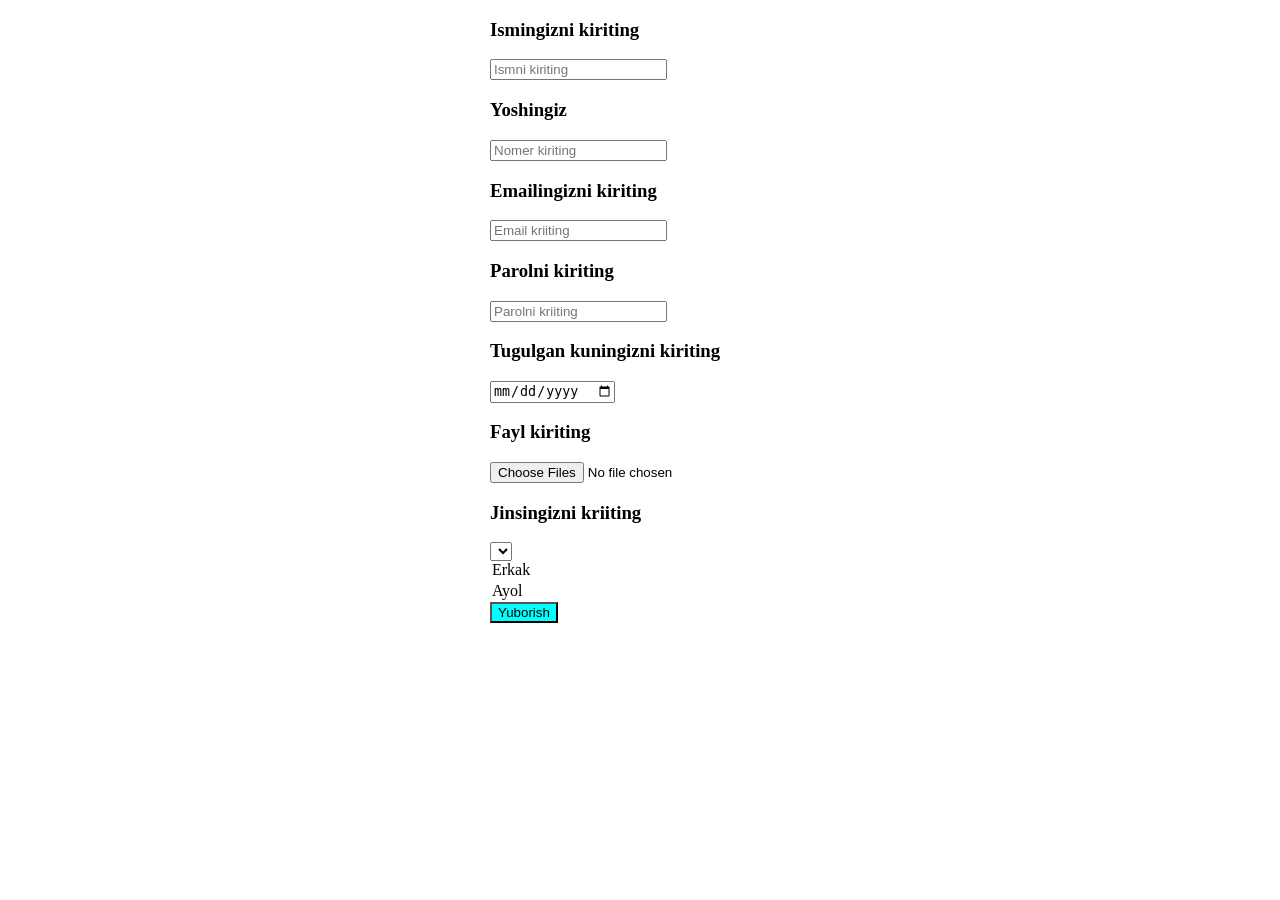
<file: form.html>
<!DOCTYPE html>
<html lang="en">
<head>
    <meta charset="UTF-8">
    <meta name="viewport" content="width=device-width, initial-scale=1.0">
    <title>FORM</title>
</head>
<body>
    <form action="https://www.samdu.uz/en">
        <h3>Ismingizni kiriting</h3>
        <input type="text" placeholder="Ismni kiriting">
        <h3>Yoshingiz</h3>
        <input type="number" placeholder="Nomer kiriting">
        <h3>Emailingizni kiriting</h3>
        <input type="email" placeholder="Email kriiting">
        <h3>Parolni kiriting</h3>
        <input type="password" placeholder="Parolni kriiting">
        <h3>Tugulgan kuningizni kiriting</h3>
        <input type="date">
        <h3>Fayl kiriting</h3>
        <input type="file" multiple>
        <h3>Jinsingizni kriiting</h3>
        <select name="" id="">Jins</select>
        <option value="">Erkak</option>
        <option value="">Ayol</option>

        <button class="yubor">Yuborish</button>



    </form>
    <style>

        form{
            display: center;
            flex-direction: column;
            gap: 20px;
            width: 300px;
            margin: 0 auto;
        }
        .yubor{
            background-color: aqua;
        }
    </style>


    
</body>
</html>
</file>
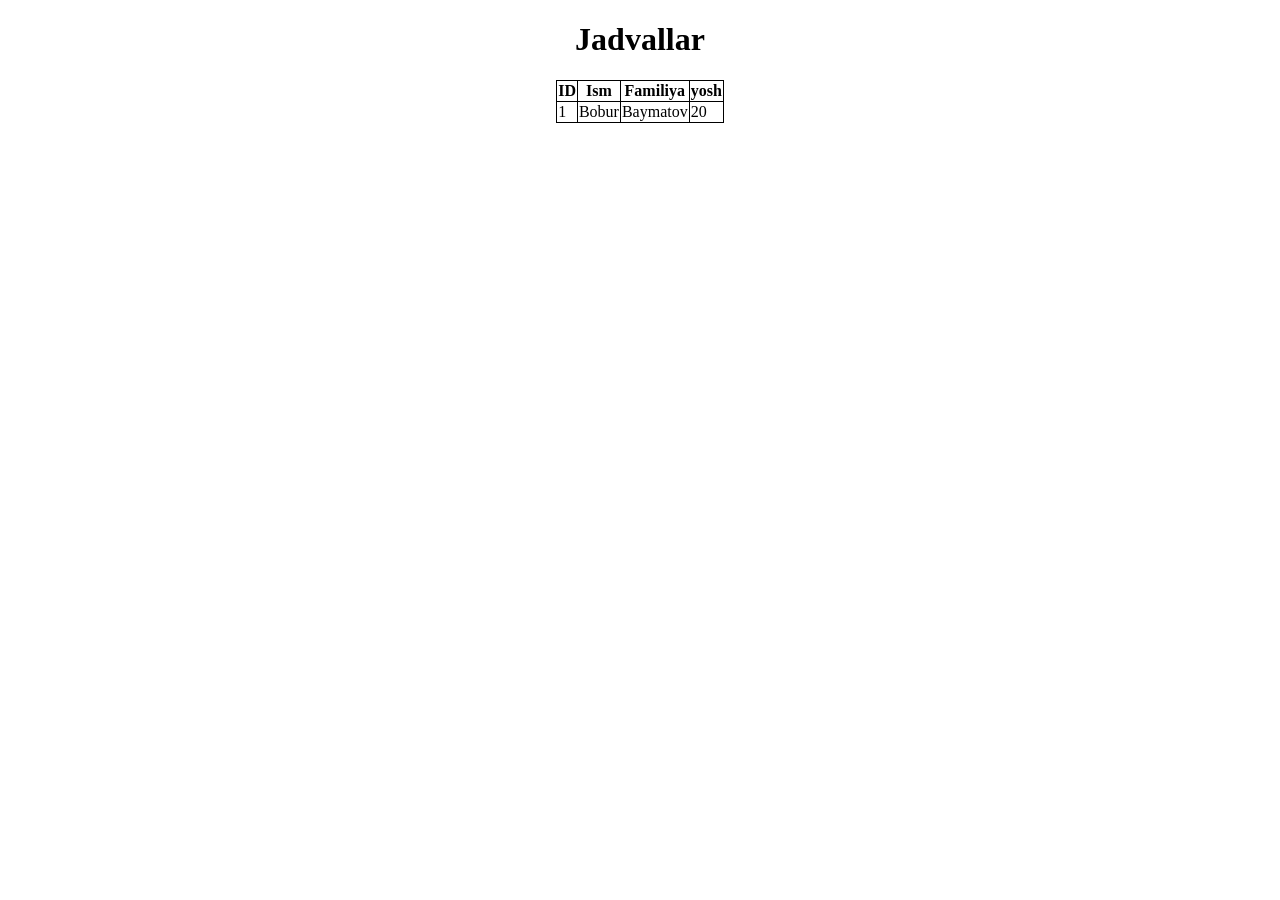
<file: jadval.html>
<!DOCTYPE html>
<html lang="en">
<head>
    <meta charset="UTF-8">
    <meta name="viewport" content="width=device-width, initial-scale=1.0">
    <title>Jadval</title>
    <h1>Jadvallar</h1>

    <table>
        <tr>
            <th>ID</th>
            <th>Ism</th>
            <th>Familiya</th>
            <th>yosh</th>
        </tr>
        <tr>
            <td>1</td>
            <td>Bobur</td>
            <td>Baymatov</td>
            <td>20</td>
        </tr>
    </table>


    <style>
        table td, th{
            border: 1px solid black;

        ;

        }
        
        table{
            border-collapse: collapse;
            margin: 0 auto;}
            h1
            {
                text-align: center;
            }
    </style>
</head>
<body>
    
</body>
</html>
</file>
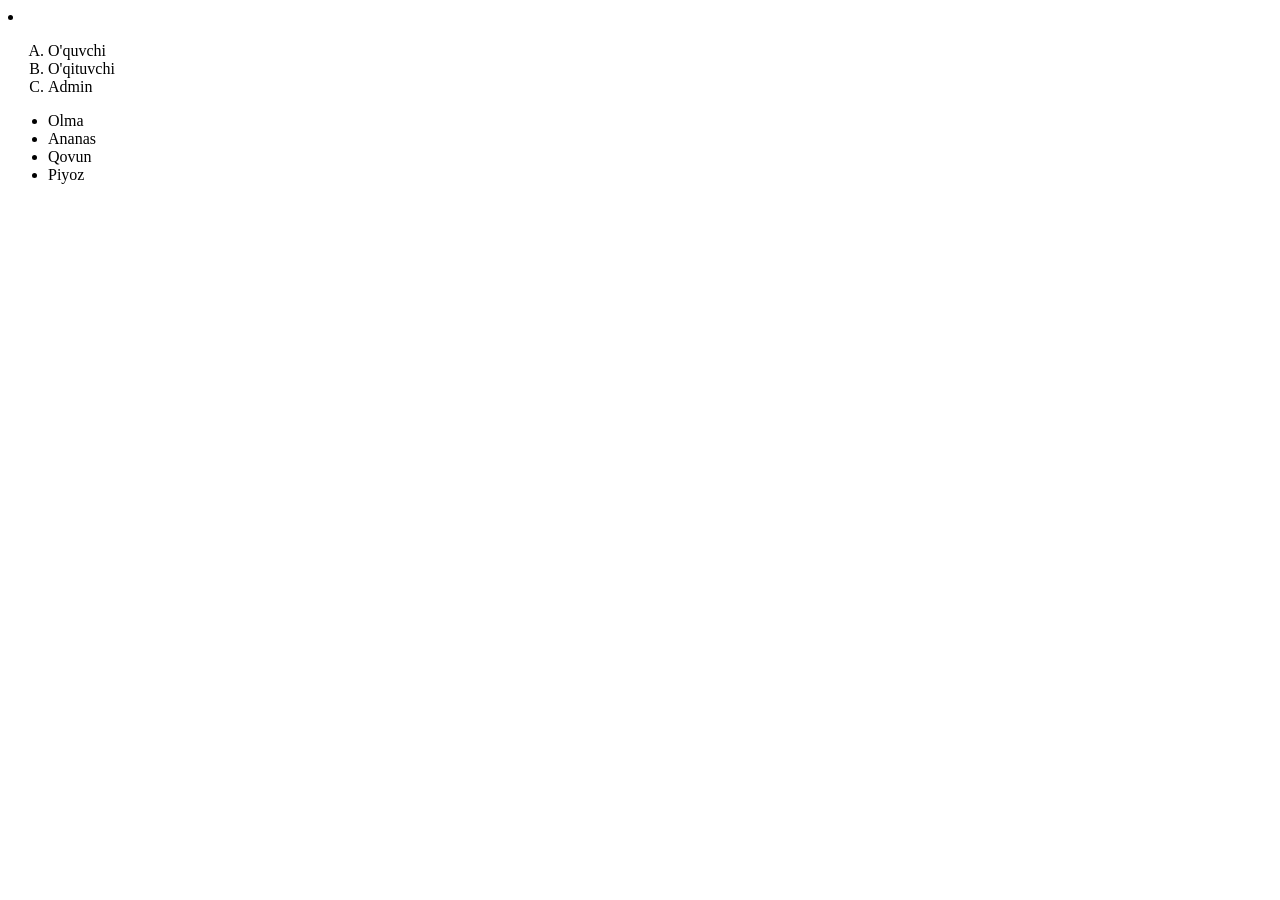
<file: ruyxat.html>
<!DOCTYPE html>
<html lang="en">
<head>
    <meta charset="UTF-8">
    <meta name="viewport" content="width=device-width, initial-scale=1.0">
    <title>Ruyxat</title>
</head>
<body>
    
    <li>
        <ol type="A">
            <li>O'quvchi</li>
            <li>O'qituvchi</li>
            <li>Admin</li>
        </ol>
        <ul>
            <li>Olma</li>
            <li>Ananas</li>
            <li>Qovun</li>
            <li>Piyoz</li>
        </ul>
    </li>
</body>
</html>
</file>
